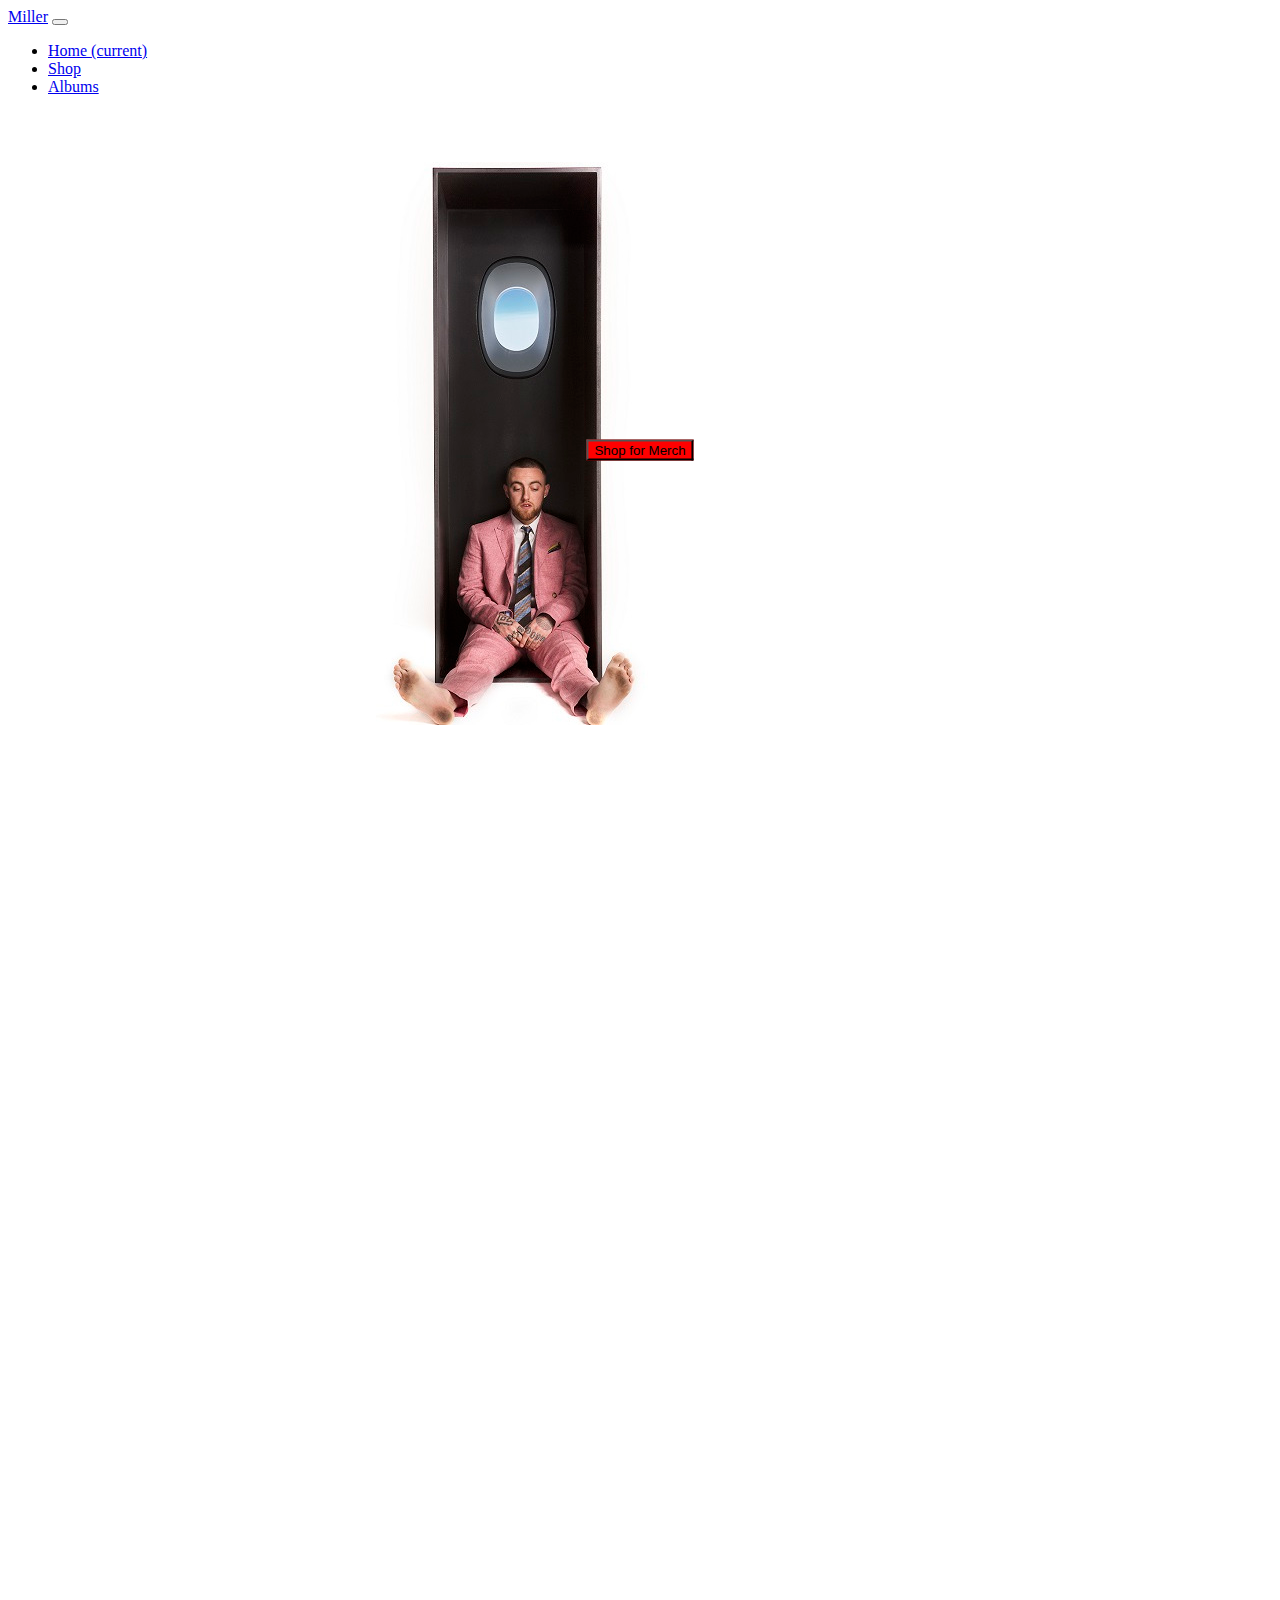
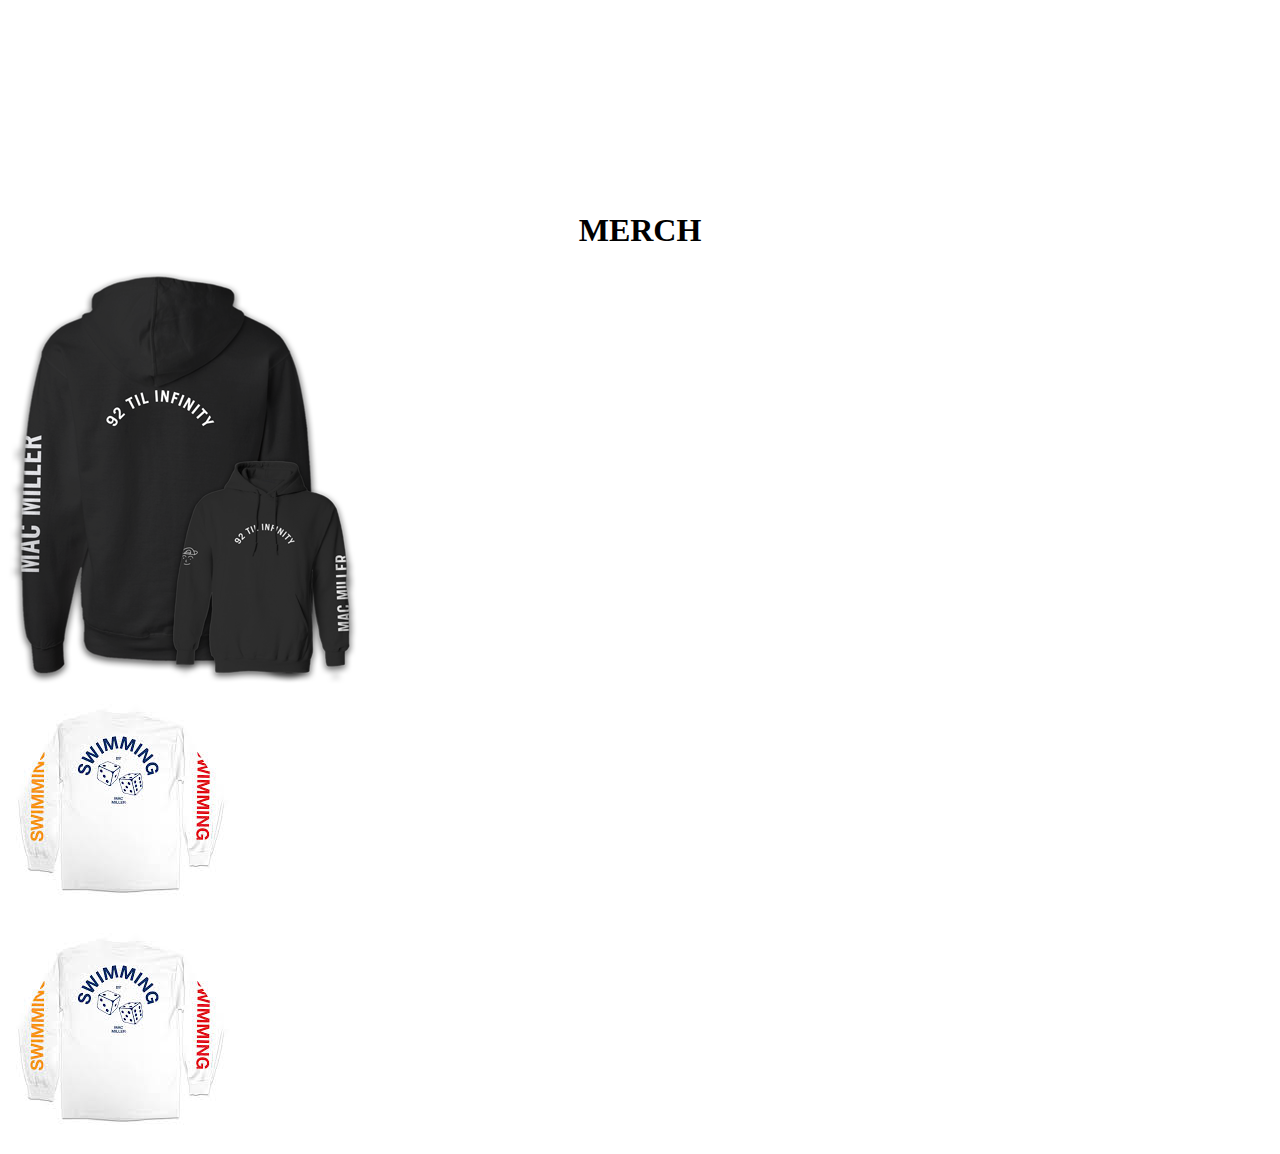
<file: MACMILLER/assests/index.html>
<!DOCTYPE html>
<html lang="en">

<head>
    <meta charset="UTF-8">
    <meta name="viewport" content="width=device-width, initial-scale=1.0">
    <meta http-equiv="X-UA-Compatible" content="ie=edge">
    <link rel="stylesheet" href="https://stackpath.bootstrapcdn.com/bootstrap/4.1.3/css/bootstrap.min.css" integrity="sha384-MCw98/SFnGE8fJT3GXwEOngsV7Zt27NXFoaoApmYm81iuXoPkFOJwJ8ERdknLPMO"
        crossorigin="anonymous">
    <link rel="stylesheet" href="style.css">
    <link rel="stylesheet" href="merch.html">
    <title>MacMiller||RIP</title>
</head>

<body>

    <nav class="navbar navbar-expand-lg navbar-light bg-danger fixed-top">
        <a class="navbar-brand" href="#">Miller</a>
        <button class="navbar-toggler" type="button" data-toggle="collapse" data-target="#navbarNav" aria-controls="navbarNav"
            aria-expanded="false" aria-label="Toggle navigation">
            <span class="navbar-toggler-icon"></span>
        </button>
        <div class="collapse navbar-collapse" id="navbarNav">
            <ul class="navbar-nav ml-auto">
                <li class="nav-item active">
                    <a class="nav-link" href="#">Home <span class="sr-only">(current)</span></a>
                </li>
                <li class="nav-item">
                    <a class="nav-link" href="merch.html">Shop</a>
                </li>
                <li class="nav-item">
                    <a class="nav-link" href="#">Albums</a>
                </li>
            </ul>
        </div>
    </nav>

    <!---------------------------------------------image ------------------------------------------------------------------------->
    <div class="container">

        <img class="macpic image-responseive" src="macmiller.jpg">
    </div>
    <br>
    <br>
    <br>


    <!-- ----------------------------------------------------IFRAME VIDEO-------------------------------------------------------------------- -->
    <iframe src="https://www.youtube.com/embed/AbV-Q6tz4B8?start=4" frameborder="0" allow="accelerometer; autoplay; encrypted-media; gyroscope; picture-in-picture"
        allowfullscreen></iframe>





    <!--=------------------------------------------------------------------- SHOP MAC --------------------------------------------------------------- -->



    <h1>MERCH</h1>


    <div class="wrapper">
        <div class="container">
            <div class="row">
                <div class="col-md-12">
                    <img class="responseive mx-auto d-block " src="hoodie.png">
                </div>
            </div>
            <div class="row">
                <div class="col-md-4">
                    <img class="responseive" src="mact2.jpeg">
                </div>
                <div class="col-md-4">
                        <button class="btn">Shop for Merch </button>
                </div>
                <div class="col-md-4">
                    <img class="responseive float-right" src="mact2.jpeg">
                </div>
            </div>
        </div>
    </div>
    </div>




</body>

</html>
</file>
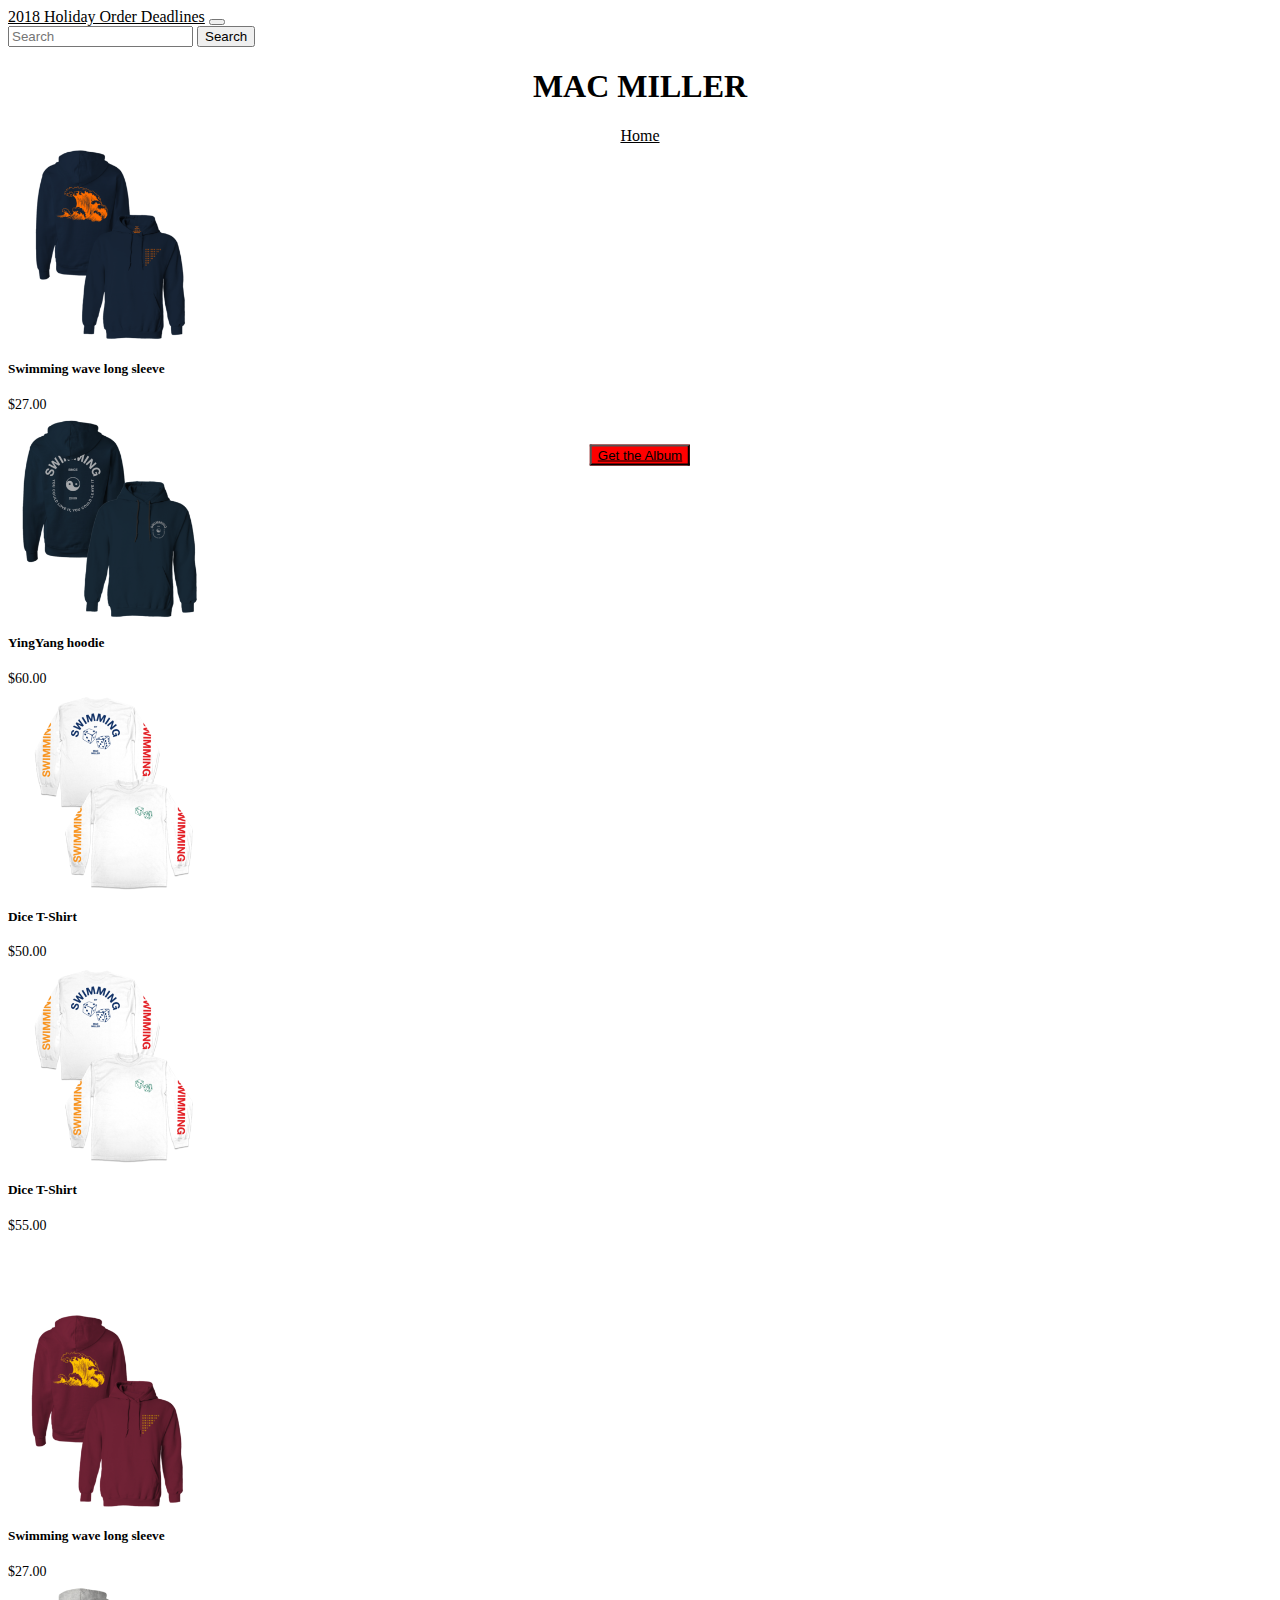
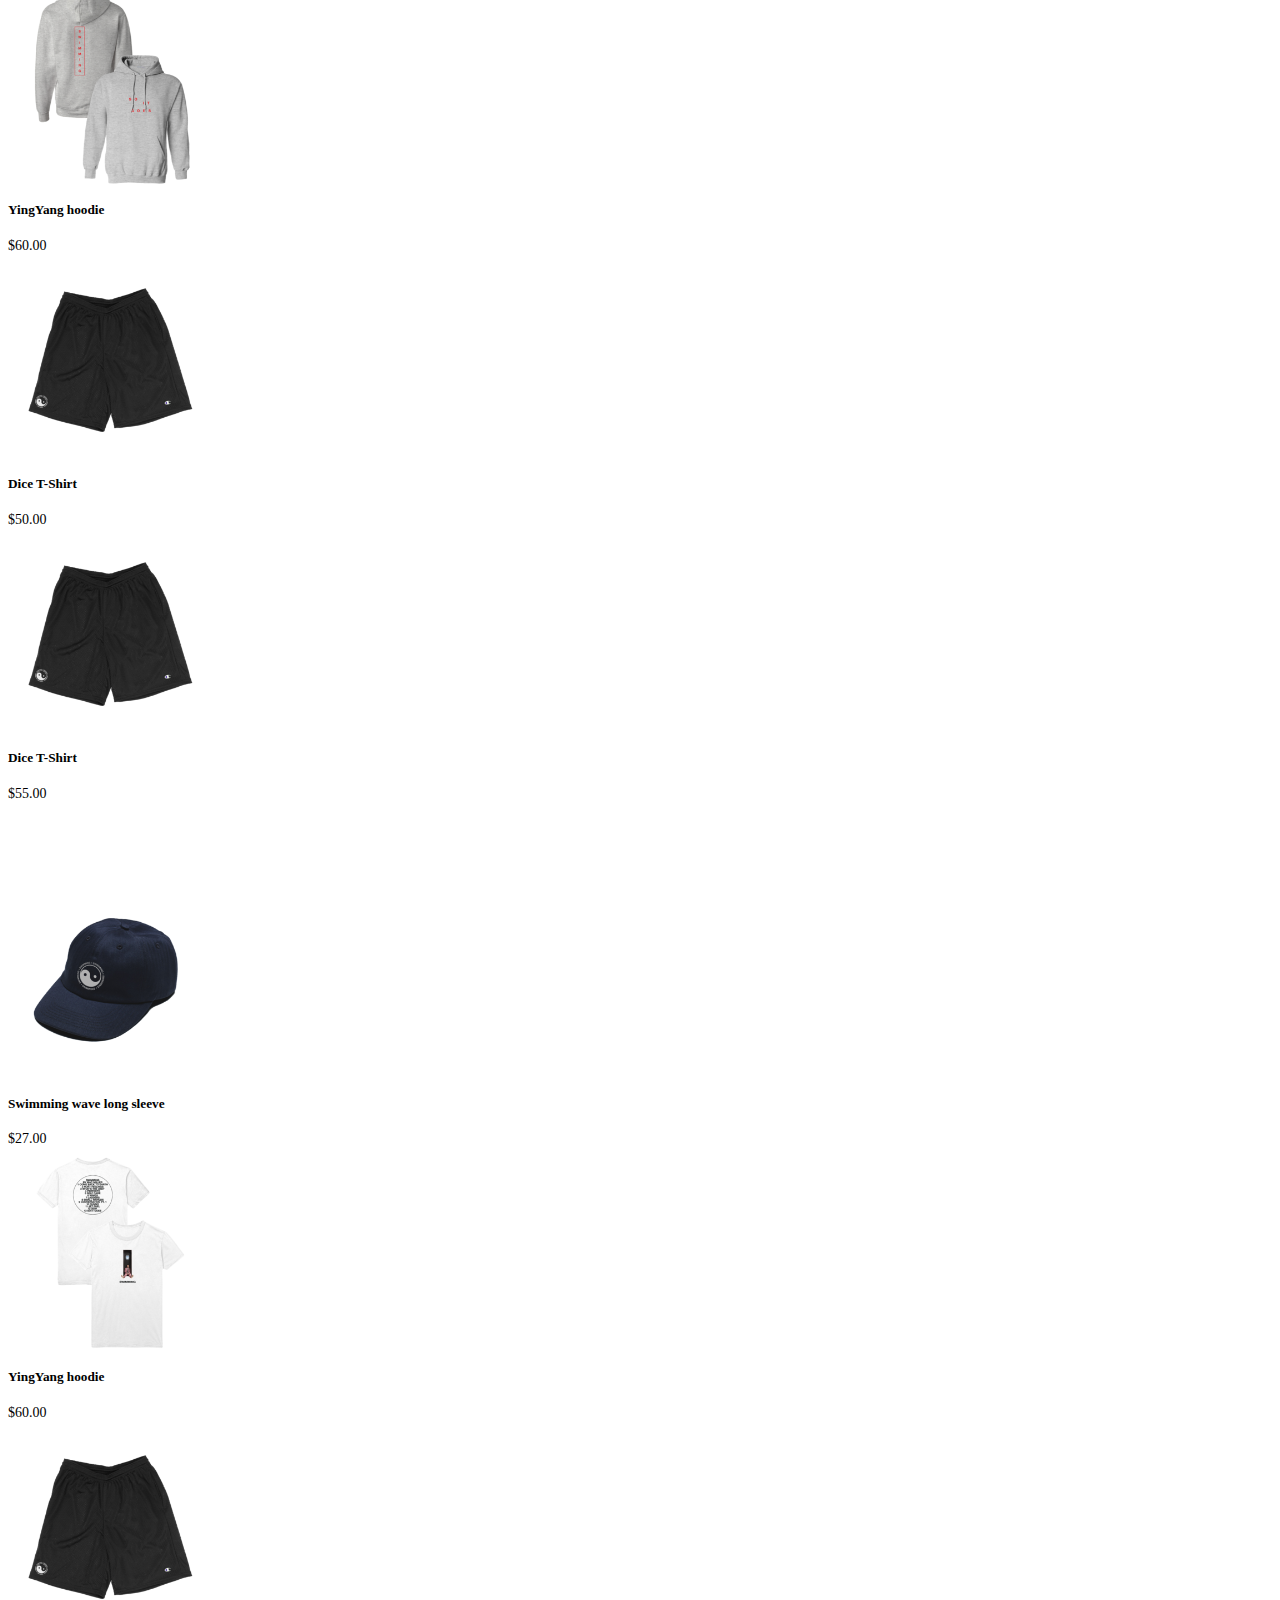
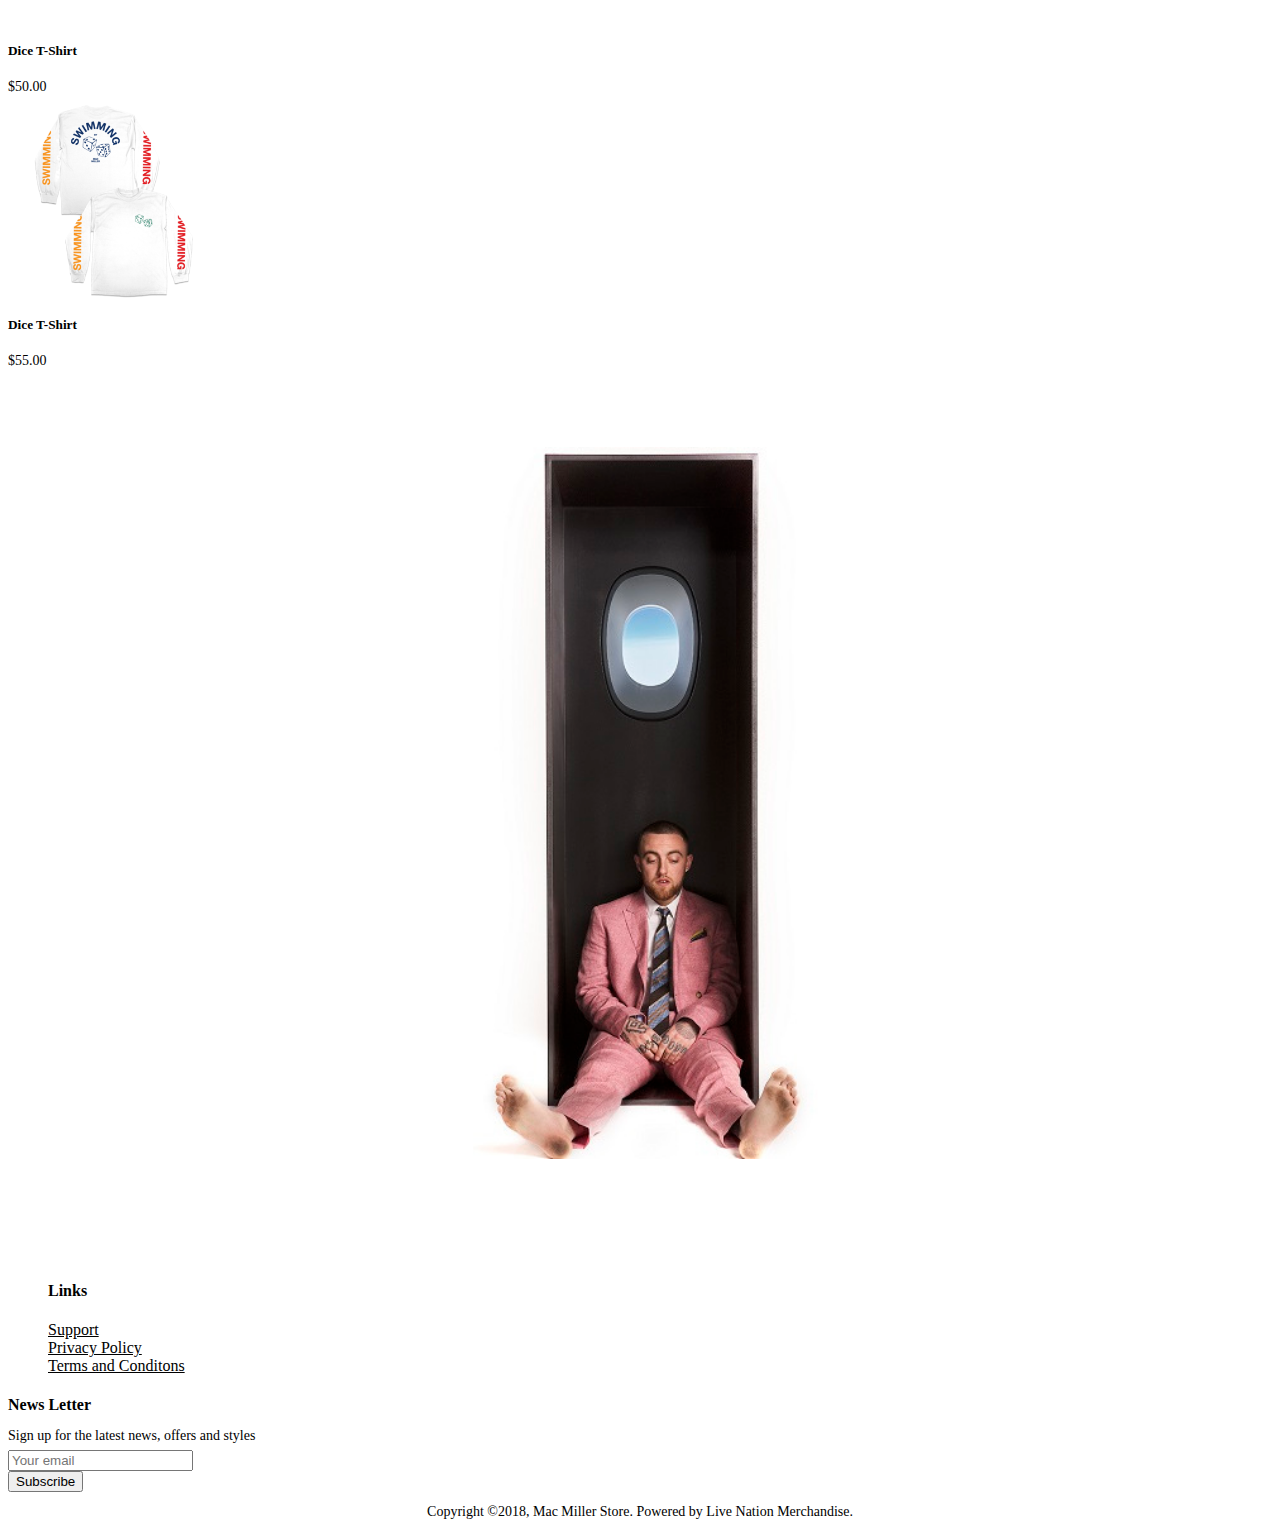
<file: MACMILLER/assests/merch.html>
<!DOCTYPE html>
<html lang="en">

<head>
    <meta charset="UTF-8">
    <meta name="viewport" content="width=device-width, initial-scale=1.0">
    <meta http-equiv="X-UA-Compatible" content="ie=edge">
    <link rel="stylesheet" href="https://stackpath.bootstrapcdn.com/bootstrap/4.1.3/css/bootstrap.min.css" integrity="sha384-MCw98/SFnGE8fJT3GXwEOngsV7Zt27NXFoaoApmYm81iuXoPkFOJwJ8ERdknLPMO"
        crossorigin="anonymous">
    <link rel="stylesheet" href="index.html">
    <link rel="stylesheet" href="shop.css">
    <title>Document</title>
</head>

<body>

    <nav class="navbar navbar-expand-lg navbar-light bg-white">
        <a class="navbar-brand" href="#">2018 Holiday Order Deadlines</a>
        <button class="navbar-toggler" type="button" data-toggle="collapse" data-target="#navbarSupportedContent"
            aria-controls="navbarSupportedContent" aria-expanded="false" aria-label="Toggle navigation">
            <span class="navbar-toggler-icon"></span>
        </button>


        <form class="form-inline my-2 my-lg-0 ml-auto">
            <input class="form-control mr-sm-2" type="search" placeholder="Search" aria-label="Search">
            <button class="btn btn-outline-danger my-2 my-sm-0" type="submit">Search</button>
        </form>
        </div>
    </nav>

    <div class="jumbotron jumbotron-fluid bg-white">
        <h1> MAC MILLER </h1>
        <a href="index.html">Home</a>

    </div>


    <div class="container">
        <div class="row">
            <div class="col-sm-3">
                <img class="image-responseive" src="wavetee.png">
                <h5>Swimming wave long sleeve</h5>
                <p>$27.00</p>
            </div>
            <div class="col-sm-3">
                <img class="image-responseive" src="yingyang.png">
                <h5>YingYang hoodie</h5>
                <p>$60.00</p>
            </div>
            <div class="col-sm-3">
                <img class="image-responseive" src="dicetee.png">
                <h5>Dice T-Shirt</h5>
                <p>$50.00</p>
            </div>
            <div class="col-sm-3">
                <img class="image-responseive" src="dicetee.png">
                <h5>Dice T-Shirt</h5>
                <p>$55.00</p>
            </div>

        </div>
        <br>
        <br>
        <br>
        <br>
        <div class="row">
            <div class="col-sm-3">
                <img class="image-responseive" src="burgundy.png">
                <h5>Swimming wave long sleeve</h5>
                <p>$27.00</p>
            </div>
            <div class="col-sm-3">
                <img class="image-responseive" src="goes.png">
                <h5>YingYang hoodie</h5>
                <p>$60.00</p>
            </div>
            <div class="col-sm-3">
                <img class="image-responseive" src="shorts1.png">
                <h5>Dice T-Shirt</h5>
                <p>$50.00</p>
            </div>
            <div class="col-sm-3">
                <img class="image-responseive" src="shorts1.png">
                <h5>Dice T-Shirt</h5>
                <p>$55.00</p>
            </div>

        </div>
        <br>
        <br>
        <br>
        <br>
        <div class="row">
            <div class="col-sm-3">
                <img class="image-responseive" src="hat.png">
                <h5>Swimming wave long sleeve</h5>
                <p>$27.00</p>
            </div>
            <div class="col-sm-3">
                <img class="image-responseive" src="swimming.png">
                <h5>YingYang hoodie</h5>
                <p>$60.00</p>
            </div>
            <div class="col-sm-3">
                <img class="image-responseive" src="shorts1.png">
                <h5>Dice T-Shirt</h5>
                <p>$50.00</p>
            </div>
            <div class="col-sm-3">
                <img class="image-responseive" src="dicetee.png">
                <h5>Dice T-Shirt</h5>
                <p>$55.00</p>
            </div>

        </div>
    </div>
    <!-------------------------------------------------------------- PICTURES=---------------------------------------------- -->
    <br>
    <br>
    <br>
    <br>
    <div class="container">
        <img class="img-2" src="macmiller5.jpg">
        <br>
        <br>
        <div class="row">
            <div class="col-md-12">
                <button class="btn1"><a href="https://wbr.lnk.to/SWIMMING?ref=https%3A//shop.macmillerswebsite.com">Get the Album</a></button>
            </div>
        </div>

    </div>
 <!-------------------------------------------------------------- NEWS LETTER AND LINKS =---------------------------------------------- -->

    <section>
           
            <div class="container">
                    <div class="row">
                      <div class="col-sm-6" >
                          
                          <ul>
                              <h4>Links</h4>
                              <li><a href="http://support.lnmerch.com/home">Support</a>
                              </li>
                              <li><a href="https://shop.macmillerswebsite.com/pages/privacy-policy">Privacy Policy</a>
                              </li>
                              <li><a href="https://shop.macmillerswebsite.com/pages/terms-and-conditions">Terms and Conditons</a>
                              </li>
                          </ul>
                      </div>
                      <div class="col-sm-6" >
                          <h4>  News Letter </h4>
                          <p>Sign up for the latest news, offers and styles</p>
                        
                          <form>
                          <input type="email" placeholder="Your email"></form>
                          <button type="sumbit" aria-placeholder="submit">Subscribe</button>



                    
                    </div>
                      
                    </div>
                  </div>
    </section>




     <!-------------------------------------------------------------- FOOTER=---------------------------------------------- -->

     <footer>
         <p class="copy">
           Copyright &copy;2018, Mac Miller Store. Powered by Live Nation Merchandise.</p>
     </footer>
</body>

</html>
</file>
<file: MACMILLER/assests/style.css>
iframe {

    width: 100%;
    height: 100%;
    margin: 0 auto;
    text-align: center;
    overflow: hidden;
    min-height: calc(100vh - 46px);
    position: relative;
}


.macpic {
    padding-top: 50px;
    padding-bottom: 50px;
}

.nav {
    background-color: black;

}


h1 {
    text-align: center;
    padding-top: 100px;
}

.btn {
    background-color: red;
    text-align: center;
    position: absolute;
    top: 50%;
    left: 50%;
    transform: translate(-50%, -50%)
    
   
}
</file>
<file: MACMILLER/assests/shop.css>
.jumbotron{
    text-align: center;
}

a {
    color: black;
    padding-top: 10px;
}

h5 {
    margin-top: 0;
    margin-bottom: 1rem;
    text-align: left;
    line-height: 3;

}

p{
    text-align: left;
    font-size: 14px;
    line-height: 0;
  
}


img {
    height: 200px;
    width: 200px;
}

.img-2 {
    height: 100%;
    width: 100%;
    padding-bottom: 10px;
}

.btn1 {

    margin-top: 5px;
    background-color: red;
    text-align: center;
    position: absolute;
    top: 50%;
    left: 50%;
    transform: translate(-50%, -50%);
    
}


section{
    background-color: white;
    color: black;
    padding-top: 20px;
    margin-top: 50px; /* space between content and footer */
    /* width: 100%; */
}

ul {
    list-style-type: none;
    
}

.copy{
    text-align: center;
    margin-top: 20px;
}
</file>
